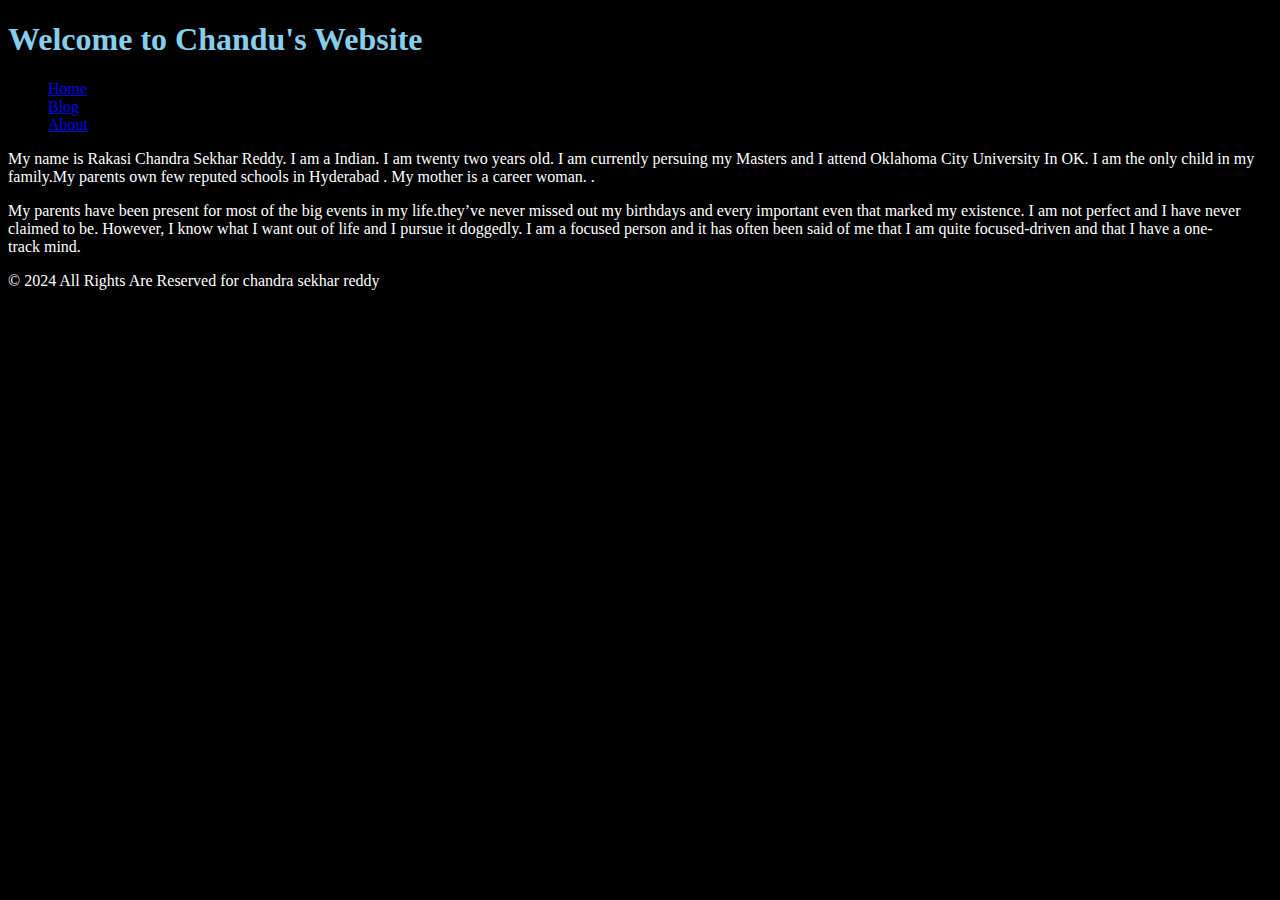
<file: index.html>
<!DOCTYPE html>
<html lang="en">
<head>
    <meta charset="UTF-8">
    <meta name="viewport" content="width=device-width, initial-scale=1.0">
    <title>Home</title>
    <link rel="stylesheet" type="text/css" href="style.css">
</head>
<body>
    <header>
        <h1>Welcome to Chandu's Website </h1>
    </header>
    <nav>
        <ul>
            <li><a href="index.html">Home</a></li>
            <li><a href="blog.html">Blog</a></li>
            <li><a href="about.html">About</a></li>
        </ul>
    </nav>
    <main>
        <section>
        <p>My name is Rakasi Chandra Sekhar Reddy. I am a Indian. I am twenty two years old. I am currently persuing my Masters and I attend Oklahoma City University In OK. I am the only child in my family.My parents own few reputed schools in Hyderabad . My mother is a career woman.
.</p>
        </section>
        <section>
        <p>My parents have been present for most of the big events in my life.they’ve never missed out my birthdays and every important even that marked my existence.                   
I am not perfect and I have never claimed to be. However, I know what I want out of life and I pursue it doggedly. I am a focused person and it has often been said of me that I am quite focused-driven and that I have a one-track mind.</p>
        </section>        
        
</main>
<footer>
    <p>&copy; 2024 All Rights Are Reserved for chandra sekhar reddy</p>
</footer>
</body>
</html>
</file>
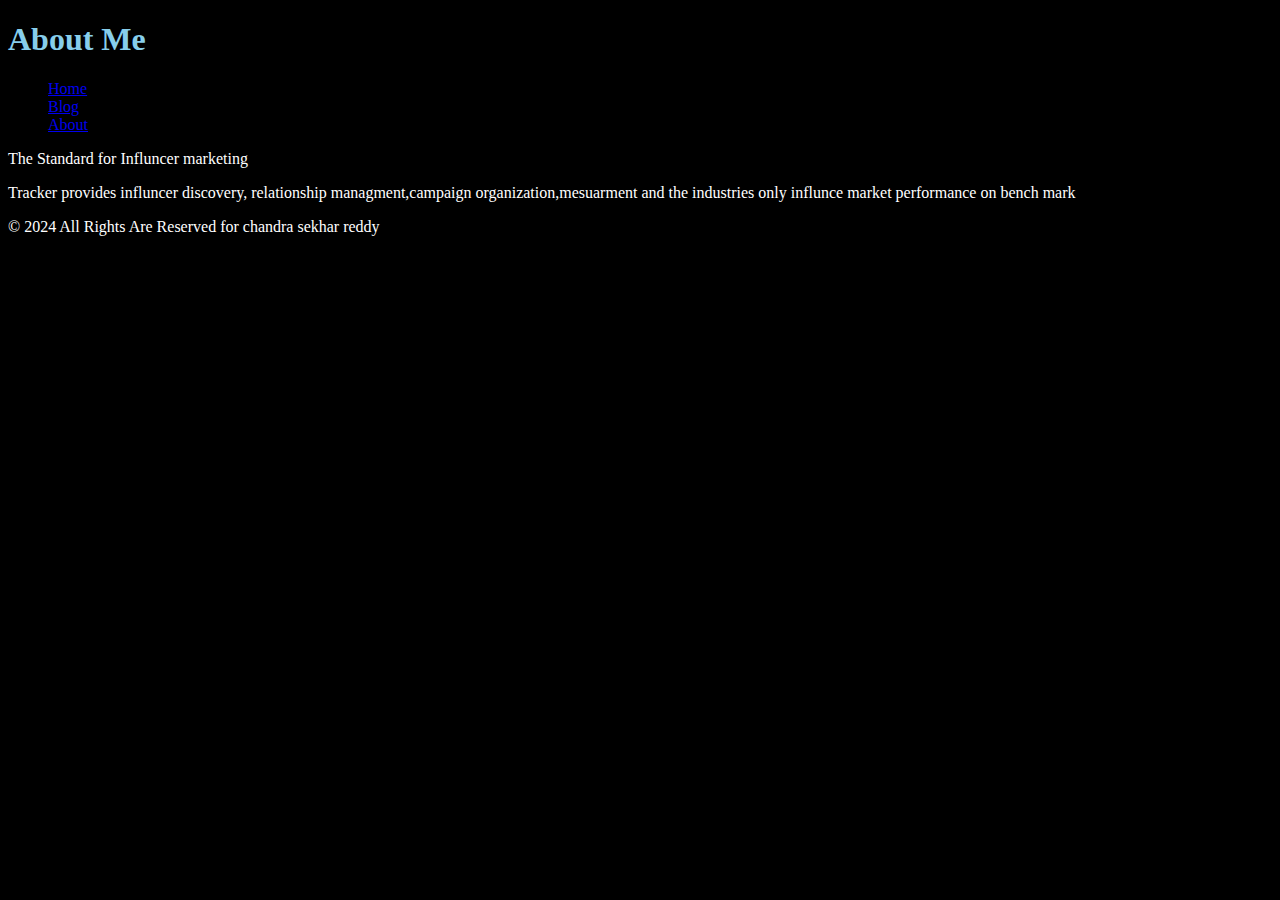
<file: about.html>
<!DOCTYPE html>
<html lang="en">
<head>
    <meta charset="UTF-8">
    <meta name="viewport" content="width=device-width, initial-scale=1.0">
    <title>About</title>
    <link rel="stylesheet" type="text/css" href="style.css">
</head>
<body>
    <header>
        <h1>About Me</h1>
    </header>
    <nav>
        <ul>
            <li><a href="index.html">Home</a></li>
            <li><a href="blog.html">Blog</a></li>
            <li><a href="about.html">About</a></li>
        </ul>
    </nav>
    <section>
        <p> The Standard for Influncer marketing </p>
    </section>
    <section>
        <p>Tracker provides influncer discovery, relationship managment,campaign organization,mesuarment and the industries only influnce market performance on bench mark </p>
    </section>
    <ul>
    
    </ul>
</section>
</main>
<footer>
<p>&copy; 2024 All Rights Are Reserved for chandra sekhar reddy </p>
</footer>
</body>
</html>
</file>
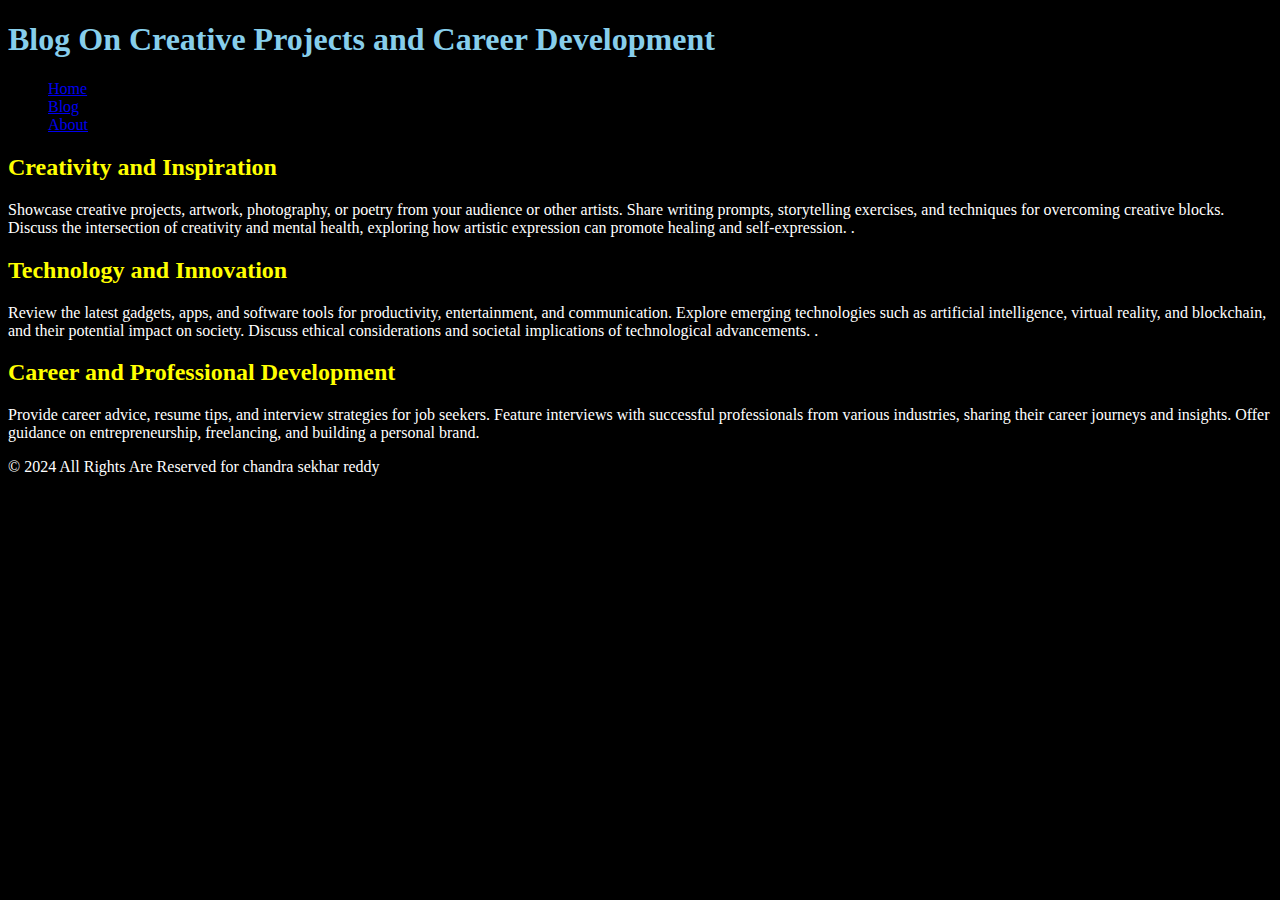
<file: blog.html>
<!DOCTYPE html>
<!DOCTYPE html>
<html lang="en">
<head>
    <meta charset="UTF-8">
    <meta name="viewport" content="width=device-width, initial-scale=1.0">
    <title>Blog</title>
    <link rel="stylesheet" type="text/css" href="style.css">
</head>
<body>
    <header>
        <h1>Blog On Creative Projects and Career Development</h1>
    </header>
    <nav>
        <ul>
            <li><a href="index.html">Home</a></li>
            <li><a href="blog.html">Blog</a></li>
            <li><a href="about.html">About</a></li>
        </ul>
    </nav>
    <main>
        <article>
        <h2>Creativity and Inspiration</h2>
        <p> 
Showcase creative projects, artwork, photography, or poetry from your audience or other artists.
Share writing prompts, storytelling exercises, and techniques for overcoming creative blocks.
Discuss the intersection of creativity and mental health, exploring how artistic expression can promote healing and self-expression.
.</p>
        </article>
    <article>
        <h2>Technology and Innovation</h2>
        <p>Review the latest gadgets, apps, and software tools for productivity, entertainment, and communication.
Explore emerging technologies such as artificial intelligence, virtual reality, and blockchain, and their potential impact on society.
Discuss ethical considerations and societal implications of technological advancements.
.</p>
    </article>
    <article>
         <h2>Career and Professional Development</h2>
        <p>Provide career advice, resume tips, and interview strategies for job seekers.
Feature interviews with successful professionals from various industries, sharing their career journeys and insights.
Offer guidance on entrepreneurship, freelancing, and building a personal brand.</p>
    </article>
    
</main>
<footer>
    <p>&copy; 2024 All Rights Are Reserved for chandra sekhar reddy</p>
</footer>
</body>
</html>
</file>
<file: style.css>
body{
	background-color:black;
}
h1{
	color:skyblue;
}
h2{
	color:yellow;
}
p{
	color:white;
}
</file>
